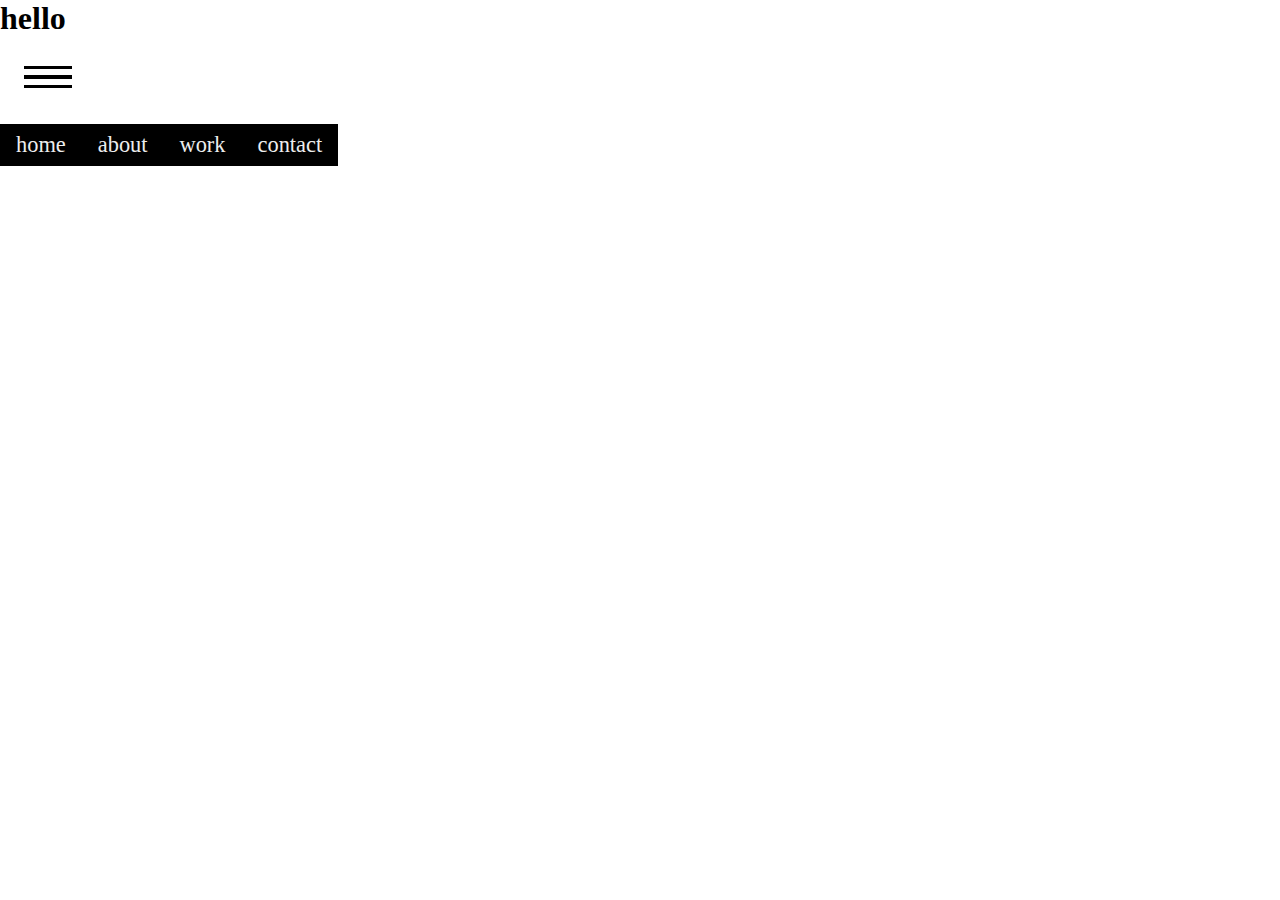
<file: index.html>
<!DOCTYPE html>
<html lang="en">

<head>
    <meta charset="UTF-8">
    <meta http-equiv="X-UA-Compatible" content="IE=edge">
    <meta name="viewport" content="width=device-width, initial-scale=1.0">
    <link rel="stylesheet" href="style.css">
    <title>Nav i navs</title>
</head>

<body>
    <h1>hello</h1>
    <div class="hamburger" id="hamburger">
        <span></span>
        <span></span>
        <span></span>
    </div>
    <!-- using this now just to check -->
    <nav class="nav open">
        <ul class="nav_menu"></ul>
    </nav>


    <script src="./hamburger.js"></script>
    <script src="./index.js"></script>
</body>

</html>
</file>
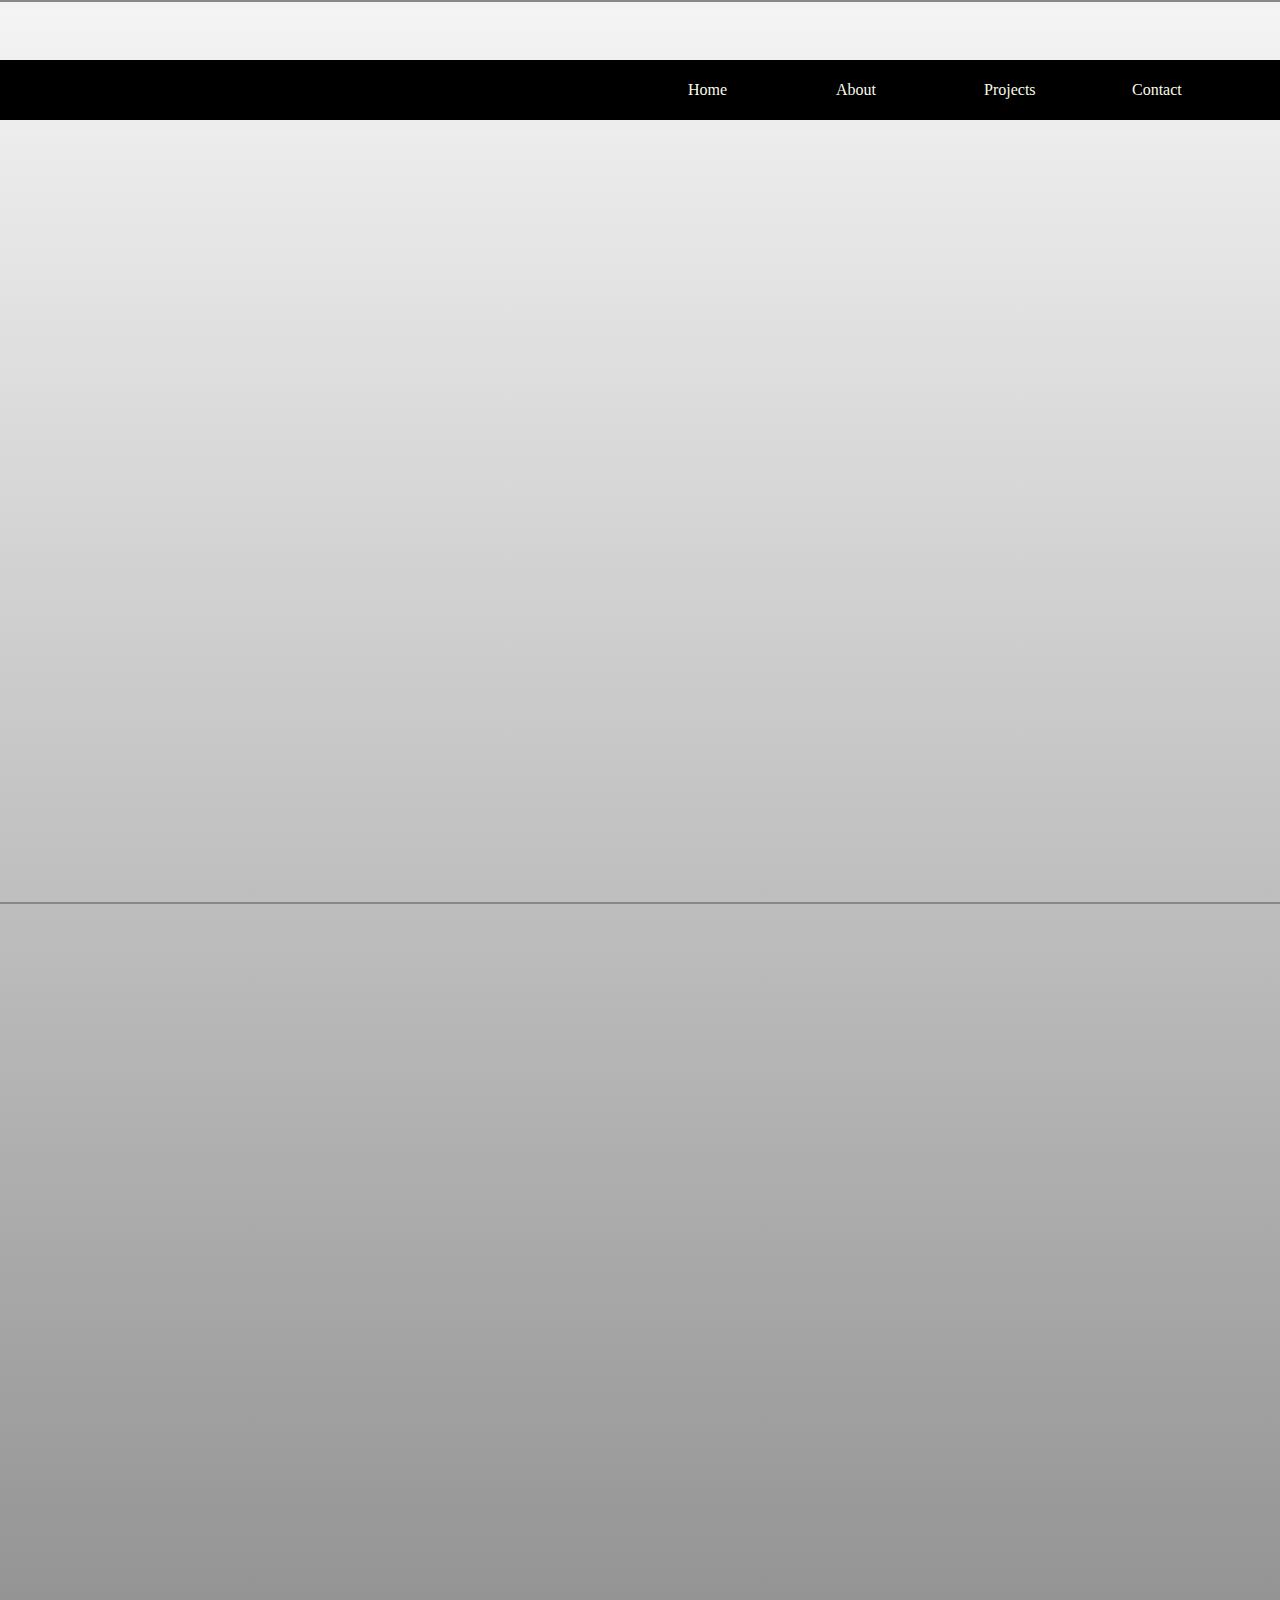
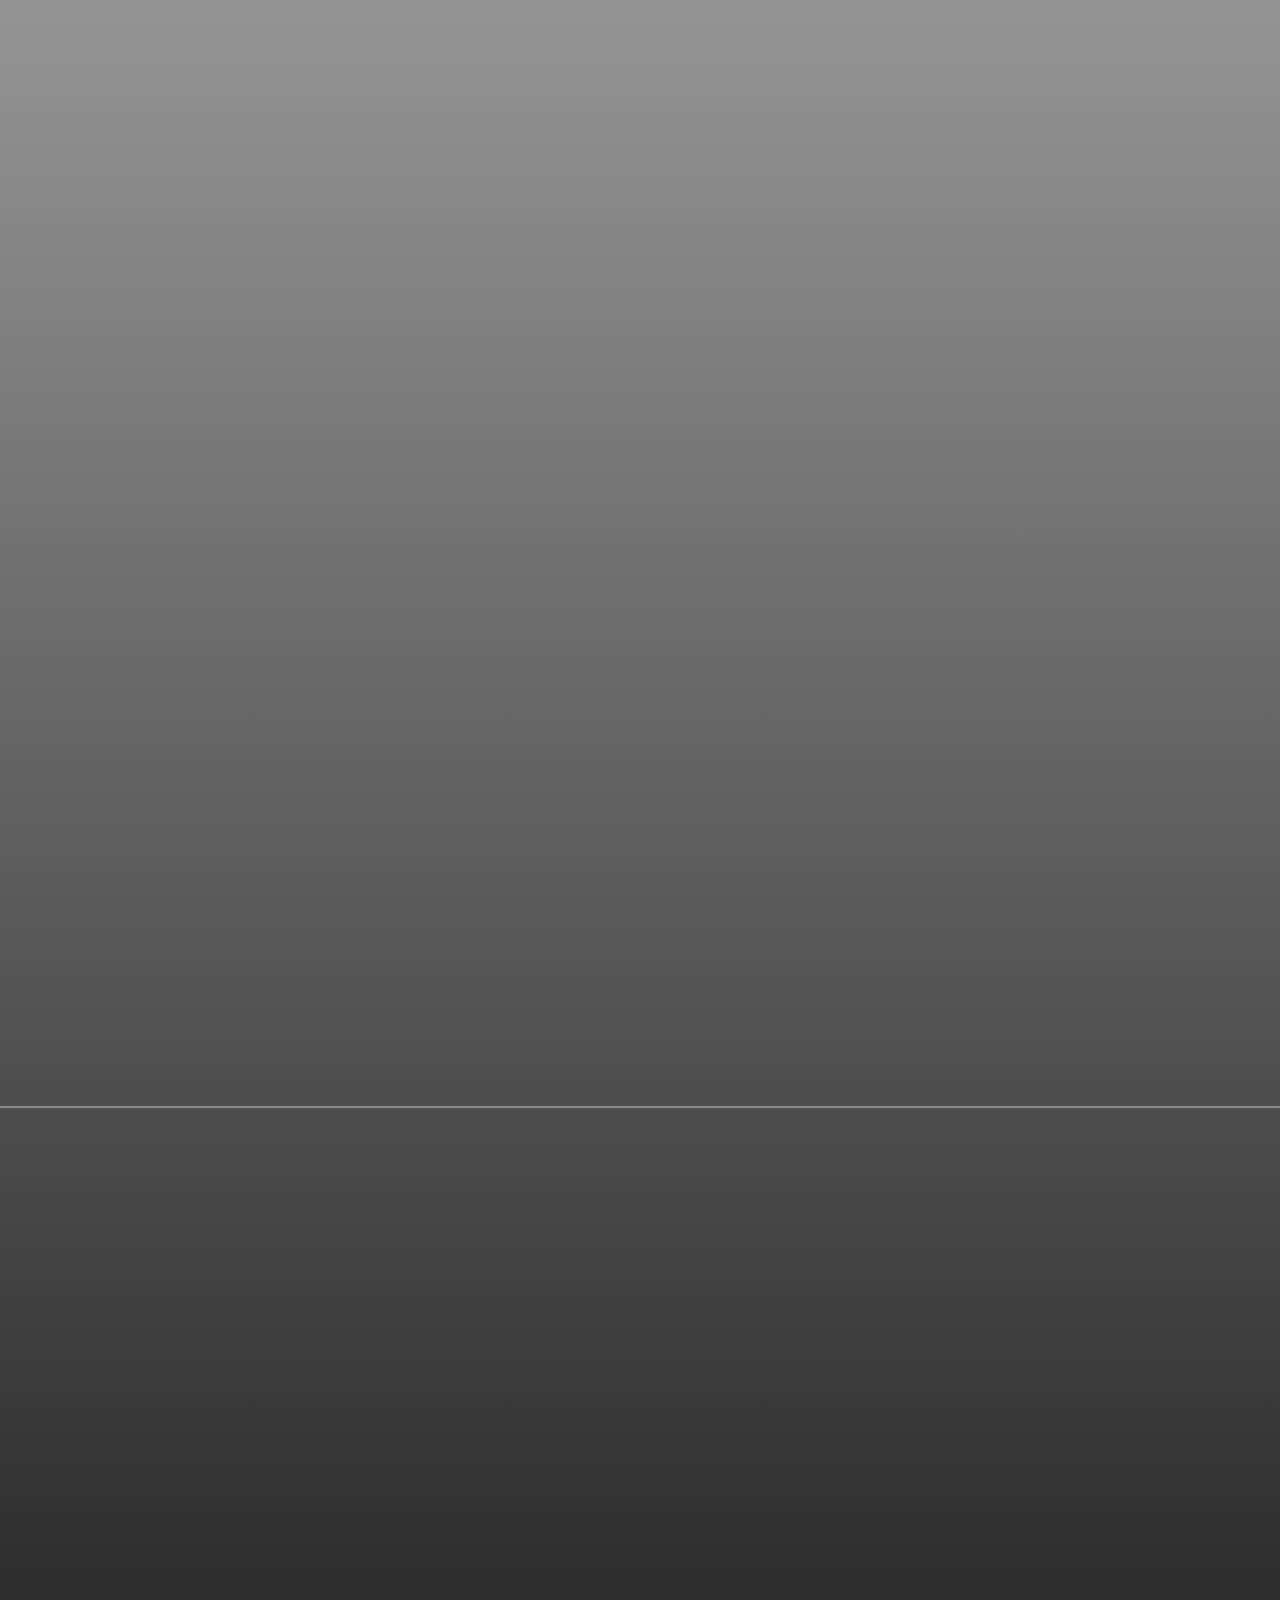
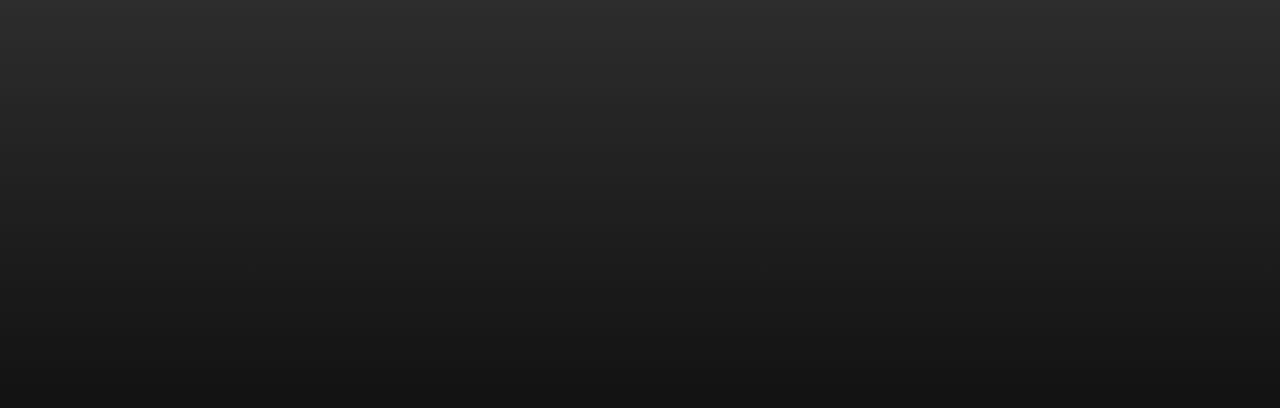
<file: nav2.html>
<!DOCTYPE html>
<html lang="en">

<head>
    <meta charset="UTF-8">
    <meta http-equiv="X-UA-Compatible" content="IE=edge">
    <meta name="viewport" content="width=device-width, initial-scale=1.0">
    <script src="menu.js" defer></script>
    <link rel="stylesheet" href="nav2.css">
    <title>Dynamic nav</title>
</head>

<body>
    <nav class="nav">
        <ul class="menu ">
            <!--  <li class="nav_item"><a href="./index.html">Home</a></li>
            <li class="nav_item"><a href="./pages/about.html">About</a></li>
            <li class="nav_item"><a href="./pages/projects.html">Projects</a></li>
            <li class="nav_item"><a href="./pages/contact.html">Contact</a></li> -->
        </ul>
        <div class="hamburger_wrapper">
            <div class="hamburger" id="hamburger">
                <span></span>
                <span></span>
                <span></span>
            </div>
        </div>
    </nav>
    <main>
        <section></section>
        <section></section>
        <section></section>
        <section></section>
    </main>

</body>

</html>
</file>
<file: style.css>
@import url('./hamburger.css');
@import url('./nav.css');

* {
    margin: 0;
    padding: 0;
    box-sizing: border-box;
}
</file>
<file: nav2.css>
@import url('./hamburger2.css');

body {
    margin: 0;
    padding: 0;
    min-height: 100vh;
    background: linear-gradient(to bottom, #f4f4f4, #888, #121212);
}

main {
    width: 100%;
    height: 100%;
}

section {
    width: 100%;
    height: 100vh;
    border-top: 2px solid #888;
}

nav {
    position: fixed;
    top: 60px;
    right: 1rem;
    z-index: 99;
    width: 3rem;
    height: 3rem;
    display: block;
    transition: all 0.3s ease-in-out;
    border-radius: 50%;
}

nav.scroll {
    top: 0;
}

nav > ul  {
    position: fixed;
    top: 0;
    left: 0;
    padding: 30vh 20vw 0 0; 
    background:black;
    width: 100%;
    height: 100vh;
    list-style-type: none;
    display: flex;
    /* not shure I want to use the 'classic' nav layout on mobile */
    flex-direction: column;
    align-items: center;
    justify-content: flex-start;
    transform: translateX(110%);
    transition: transform 0.3s ease-in-out;
}

nav > ul.open {
    transform: translateX(0%);
    
}

nav > ul > li {
    position: relative;
    width: 100px;
    margin: 1rem 0;
    padding: 1vmin 2vmin;
    background: transparent;
    transition: all 0.3s ease-in-out;
    cursor: pointer;
}


.nav_item::after,
.submenu_item::after {
    content: '';
    position: absolute;
    bottom: 0;
    left: 0;
    z-index: 1;
    width: 0%;
    height: 100%;
    transition: all 0.3s ease-in-out;
   
}

nav > ul > li > a,
.submenu_item_link {
    position: relative;
   text-decoration: none;
   text-transform: capitalize;
   color: #fafaea;
   font-size: clamp(1rem, 1.25vw, 1.2rem);
}

nav > ul > li:hover > a {
   color: #121212;
}

/* 
.submenu_item:hover,
.nav_item:hover {
    background-color: #fafafa;
}
 */

.nav_item:hover .nav_item_link {
    color: rgb(33, 33, 33);
}

.submenu_item:hover .submenu_item_link {
    color: #121212;
}


.nav_item > .submenu {
    position: absolute;
    top: 0;
    left: 100px;
    display: none;
    flex-direction: column;
}

.nav_item:hover .submenu {
    display: flex;
    margin-left: -1rem;
}


.submenu_item {
    padding: 0.5rem 1rem;
    position: relative;
    background: #121212;
    width: 100px;
    list-style: none;    
    cursor: pointer;
}


.nav_item:hover::after,
.nav_item:active::after,  
.submenu_item:hover::after,
.submenu_item:active::after {    
    width: 100%;
    background-color: #ededed;
}

.nav_item:hover .nav_item_link,
.nav_item:active .nav_item_link,   
.submenu_item:hover .submenu_item_link,
.submenu_item:active .submenu_item_link {    
    z-index: 10;
   color: #181818;
}


@media (480px < width < 768px) {

    nav {
        right: 2rem;
    }
}

@media (min-width: 768px) {

    nav {
        right: 0;
        display: flex;
        width: 100%;
        height: 60px;
        border-radius: 0%;
    }
    nav > ul {
        position: relative; 
        width: 100%;
        height: 100%;
        margin: 0 0 0 auto;
        padding: 0 1rem 0 0;
        transform: translateX(0%);
        flex-direction: row;
        align-items: center;
        justify-content: flex-end;
    }

    nav > ul > li {
        margin: 0 1rem 0 0;
        padding: 0.5rem 1rem;
        width: 100px;
    }
    
.nav_item > .submenu {
    position: absolute;
    top: 100%;
    left: -40px;
    display: none;
    flex-direction: column;
}

.nav_item:hover .submenu {
    display: flex;
    margin-left: 0rem;
}
}
</file>
